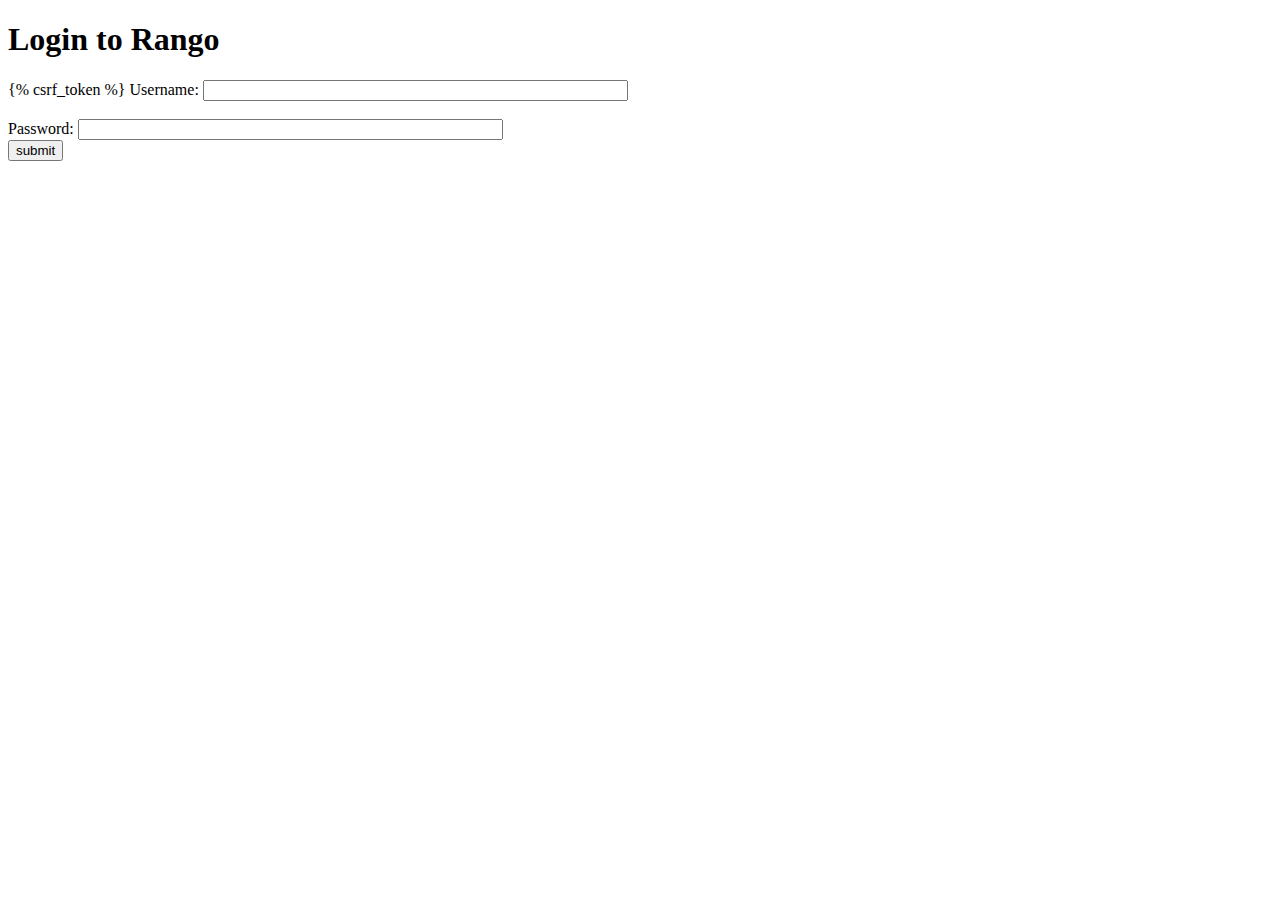
<file: classicman/account/templates/account/login.html>
<!DOCTYPE html>
<html>
<head>
<!-- Is anyone getting tired of repeatedly entering the header over and over??
˓ → -->
<title>Rango</title>
</head>
<body>
<h1>Login to Rango</h1>
<form id="login_form" method="post" action="/account/">
{% csrf_token %}
Username: <input type="text" name="username" value="" size="50" />
<br />
<br>Password: <input type="password" name="password" value="" size="50" />
<br />
<input type="submit" value="submit" />
</form>
</body>
</html>
</file>
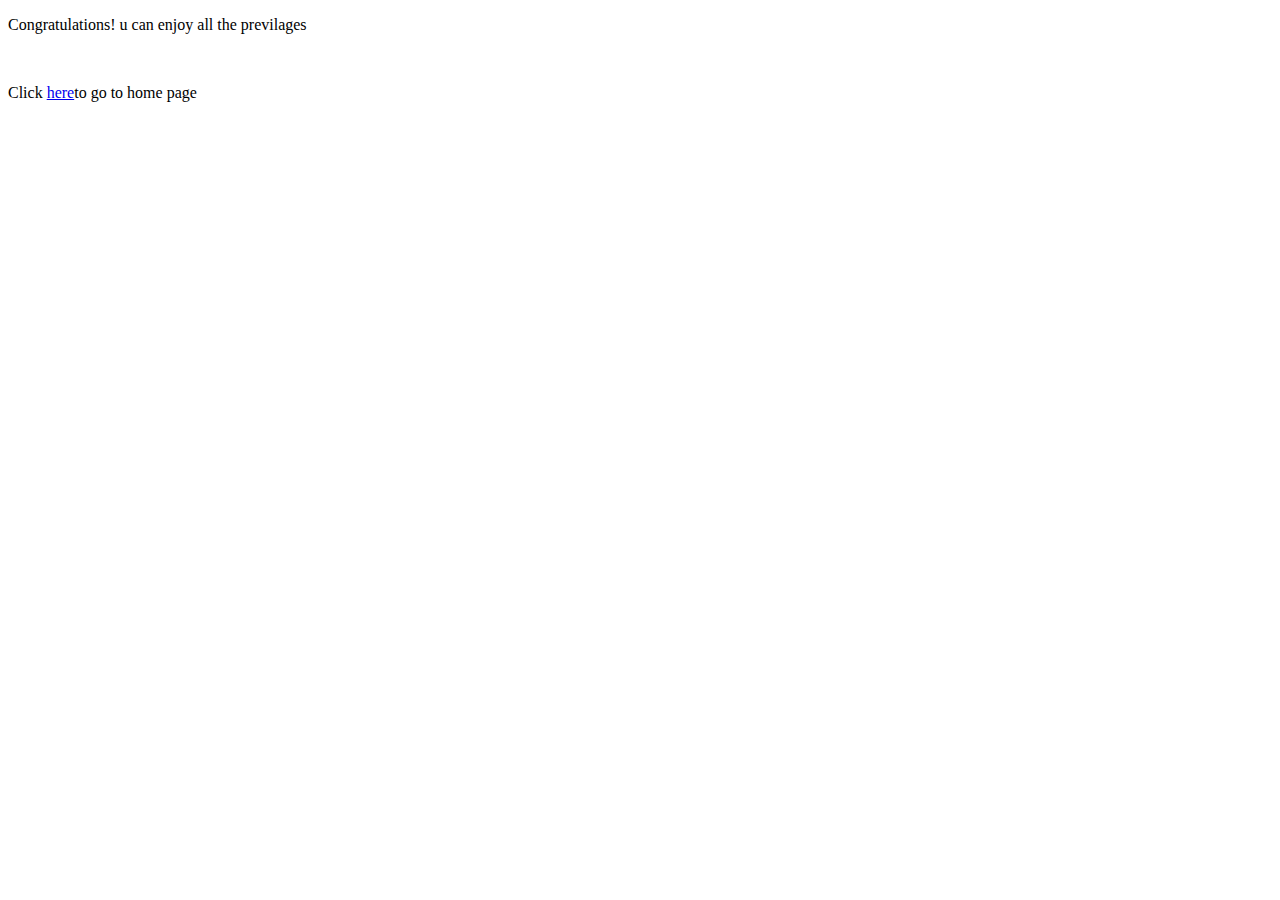
<file: classicman/account/templates/account/registered.html>
<!DOCTYPE html>
<html lang="en">
<head>
    <meta charset="UTF-8">
    <title>Title</title>
</head>
<body>
<p>Congratulations! u can enjoy all the previlages </p><br>
<p>Click <a href="/account/">here</a>to go to home page </p>
</body>
</html>
</file>
